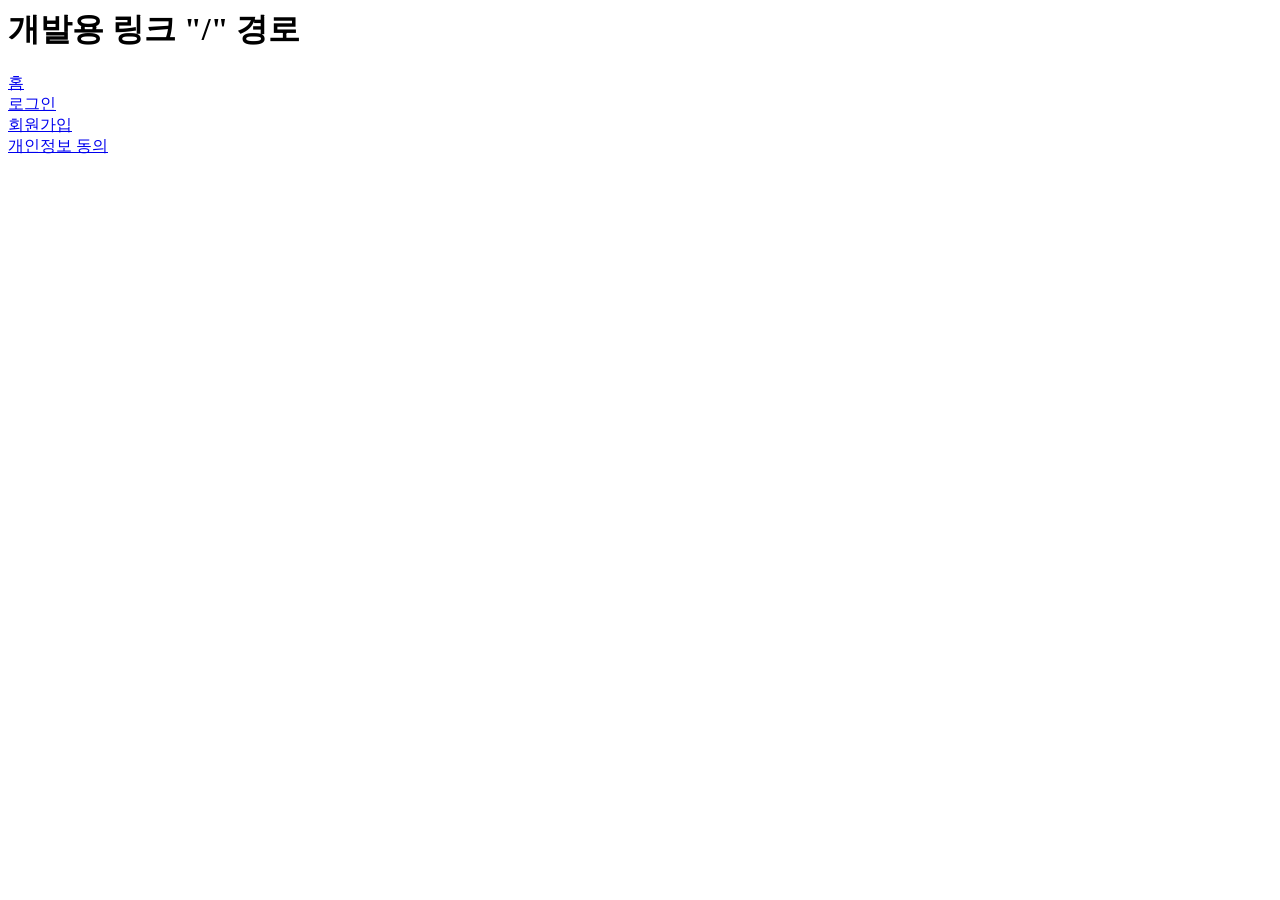
<file: src/main/resources/static/index.html>
<html lang="ko">
<head>
  <meta charset="UTF-8">
  <meta name="viewport" content="width=device-width, initial-scale=1">
  <title>메인홈페이지</title>
</head>
<body>
<h1> 개발용 링크 "/" 경로</h1>
<div>
    <a href="/home">홈</a>
</div>
<div>
    <a href="/login">로그인</a></div>
<div>
    <a href="/register">회원가입</a>
</div>
<div>
    <a href="/information">개인정보 동의</a>
</div>

</body>
</html>
</file>
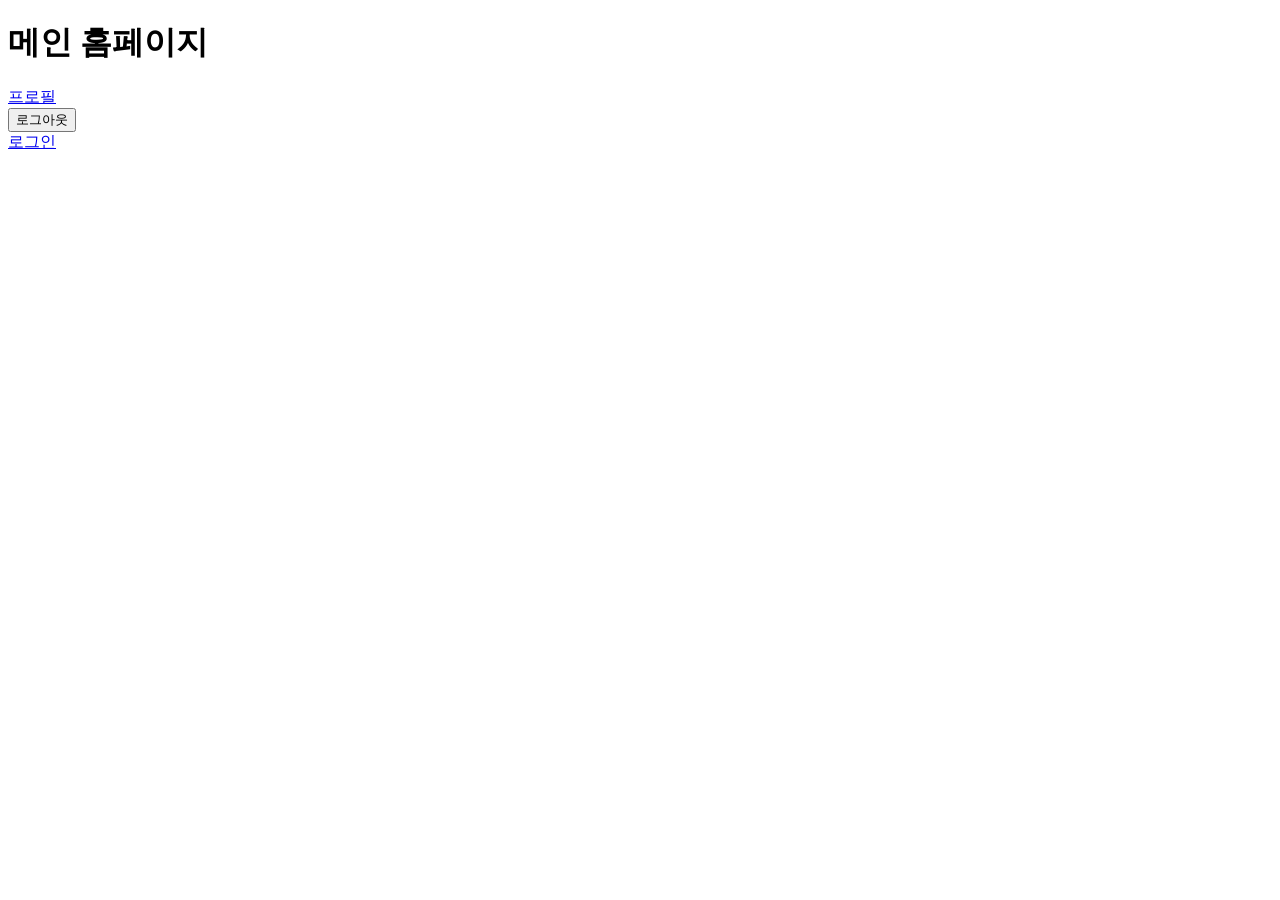
<file: src/main/resources/templates/home.html>
<!DOCTYPE html>
<html xmlns:th="http://www.thymeleaf.org"
      xmlns:sec="https://www.thymeleaf.org/extras/spring-security">
<head>

  <meta charset="UTF-8">
  <title>로그인</title>
</head>
<body>
  <h1> 메인 홈페이지 </h1>
  <a href="/user/profile">프로필</a>
  <div  sec:authorize="isAuthenticated()">
    <span  th:text="|${#authentication.name}님 환영합니다 |"></span>
    <button onclick="location.href='/logout'">로그아웃</button>
  </div>
  <div sec:authorize="!isAuthenticated()">
    <a href="/login">로그인</a>
  </div>


</body>
</html>
</file>
